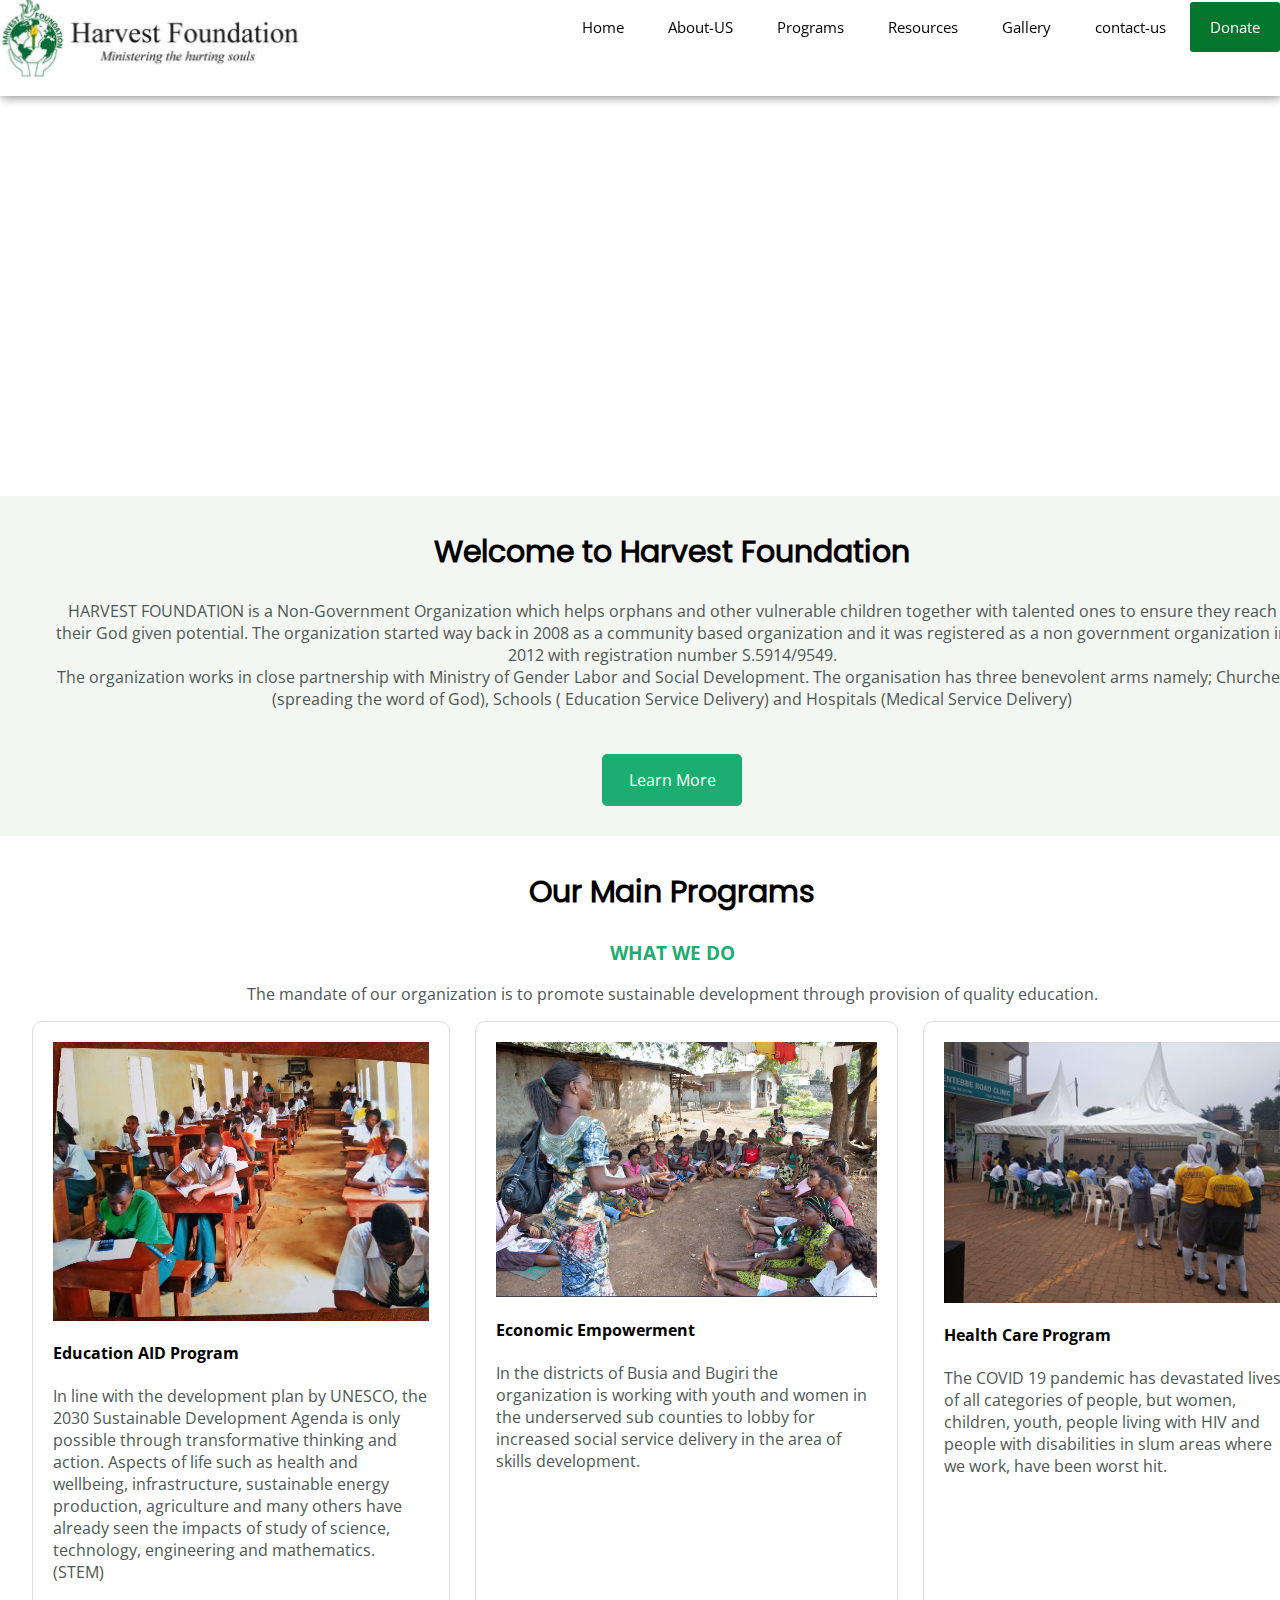
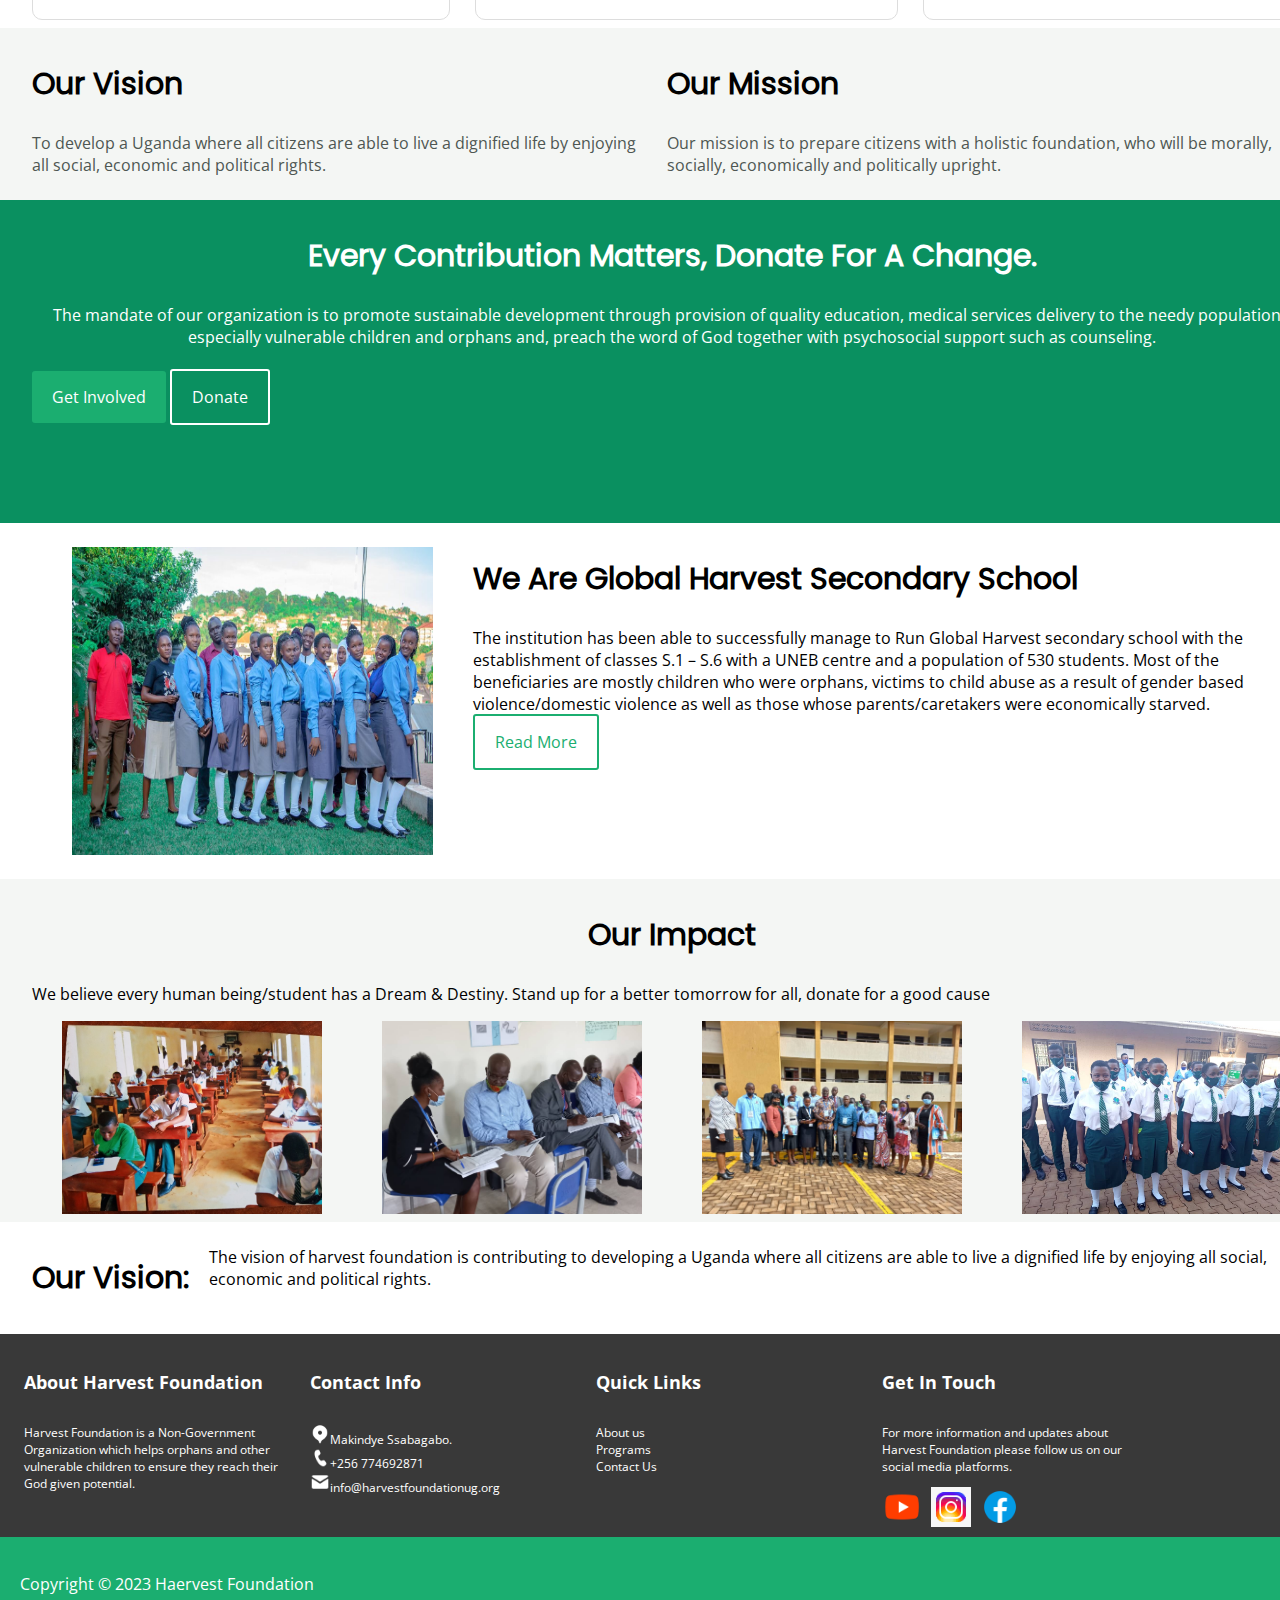
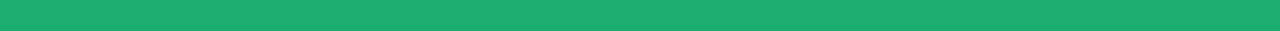
<file: index.html>
<html lang="en-US">

<head>
    <meta charset="utf-8">
    <meta name="viewport" content="width=device-width, initial-scale=0.9">
    <title>Haervest foundation </title>
    <link type="text/css" href="style.css" rel="stylesheet">
</head>

<body>

    <header>
        <div class="logo">
            <img src="cropped-log-300x77.jpg" alt="" width="" height="">
        </div>

        <nav>
            <ul>
                <li>
                    <a href="">Home</a>
                </li>
                <li>
                    <a href="">About-US</a>
                </li>
                <li>
                    <a href="">Programs</a>
                </li>
                <li>
                    <a href="">Resources</a>
                </li>
                <li>
                    <a href="">Gallery</a>
                </li>
                <li>
                    <a href="">contact-us</a>
                </li>
                <li>
                    <a href="" target="_blank">Donate</a>
                </li>

            </ul>
        </nav>

    </header>

    <!--GRID VEIW FOR THE SITE-->
    <container class="main-body">

        <div class="sub-body S-one">
            <article>
                <h2>We are Harvest Foundation</h2>
                <p>The mandate of our organisation os to promote sustainable <br> development through provision of quality education
                </p>
                <br>
                <a href="">Donate</a>
            </article>
        </div>

        <div class="sub-body S-two">
            <h2>Welcome to Harvest Foundation</h2>
            <p>HARVEST FOUNDATION is a Non-Government Organization which helps orphans and other vulnerable children together with talented ones to ensure they reach their God given potential. The organization started way back in 2008 as a community based
                organization and it was registered as a non government organization in 2012 with registration number S.5914/9549.
            </p>
            <p>The organization works in close partnership with Ministry of Gender Labor and Social Development. The organisation has three benevolent arms namely; Churches (spreading the word of God), Schools ( Education Service Delivery) and Hospitals
                (Medical Service Delivery)
            </p>
            <br><br>

            <a href="https://harvestfoundationug.org/#"> Learn More</a>

            <br>
        </div>

        <div class="sub-body S-three">
            <h2>Our Main Programs</h2>

            <h3>WHAT WE DO</h3>

            <p>The mandate of our organization is to promote sustainable development through provision of quality education.
            </p>

            <section>

                <div class="figure">
                    <img src="4.jpg" alt="Image here" width="100%" height="">

                    <h4>Education AID Program</h4>

                    <p>
                        In line with the development plan by UNESCO, the 2030 Sustainable Development Agenda is only possible through transformative thinking and action. Aspects of life such as health and wellbeing, infrastructure, sustainable energy production, agriculture
                        and many others have already seen the impacts of study of science, technology, engineering and mathematics. (STEM)
                    </p>
                </div>

                <div class="figure">
                    <img src="5.jpg" alt="Image here" width="100%" height="">

                    <h4>Economic Empowerment</h4>

                    <p>
                        In the districts of Busia and Bugiri the organization is working with youth and women in the underserved sub counties to lobby for increased social service delivery in the area of skills development.
                    </p>
                </div>
                <div class="figure">
                    <img src="6.jpg" alt="Image here" width="100%" height="">

                    <h4>Health Care Program</h4>

                    <p>
                        The COVID 19 pandemic has devastated lives of all categories of people, but women, children, youth, people living with HIV and people with disabilities in slum areas where we work, have been worst hit.
                    </p>
                </div>

            </section>
        </div>

        <div class="sub-body S-four">
            <section>
                <h2>Our Vision</h2>
                <p>
                    To develop a Uganda where all citizens are able to live a dignified life by enjoying all social, economic and political rights.
                </p>
            </section>

            <section>
                <h2>Our Mission</h2>
                <p>Our mission is to prepare citizens with a holistic foundation, who will be morally, socially, economically and politically upright.

                </p>
            </section>
        </div>

        <div class="sub-body S-five">
            <h2>Every Contribution Matters, Donate For A Change.</h2>
            <p>
                The mandate of our organization is to promote sustainable development through provision of quality education, medical services delivery to the needy population’s especially vulnerable children and orphans and, preach the word of God together with psychosocial
                support such as counseling.
            </p>
            <br>
            <a href="https://harvestfoundationug.org/#" title="Involved">Get Involved</a>
            <a href="https://harvestfoundationug.org/#" title="Donate">Donate</a>
        </div>

        <div class="sub-body S-six">
            <figure>
                <img src="7.jpg" alt="image here" width="360.656px" height="308px">
            </figure>
            <article>
                <h2>We Are Global Harvest Secondary School</h2>
                <p>The institution has been able to successfully manage to Run Global Harvest secondary school with the establishment of classes S.1 – S.6 with a UNEB centre and a population of 530 students. Most of the beneficiaries are mostly children
                    who were orphans, victims to child abuse as a result of gender based violence/domestic violence as well as those whose parents/caretakers were economically starved.
                </p>
                <a href="">Read More</a>
            </article>
        </div>

        <div class="sub-body S-seven">
            <h2>Our Impact</h2>
            <p>We believe every human being/student has a Dream & Destiny. Stand up for a better tomorrow for all, donate for a good cause

            </p>
            <article>
                <img src="4.jpg" alt="image here" width="260px" height="193px">
                <img src="8.jpg" alt="image here" width="260px" height="193px">
                <img src="9.jpg" alt="image here" width="260px" height="193px">
                <img src="10.jpg" alt="image here" width="260px" height="193px">
            </article>
        </div>

        <div class="sub-body S-eight">
            <h2>Our Vision:</h2>
            <p>The vision of harvest foundation is contributing to developing a Uganda where all citizens are able to live a dignified life by enjoying all social, economic and political rights.</p>
        </div>

        <div class="sub-body S-nine">
            <div>
                <h5>About Harvest Foundation</h5>
                <p>Harvest Foundation is a Non-Government Organization which helps orphans and other vulnerable children to ensure they reach their God given potential.</p>
            </div>

            <div>
                <h5>Contact Info</h5>
                <p><img src="location.png" alt="" width="20px">Makindye Ssabagabo. <br><img src="phone.png" alt="" width="20px">+256 774692871 <br> <img src="mail.png" alt="" width="20px">info@harvestfoundationug.org
                </p>
            </div>

            <div>
                <h5>Quick Links</h5>
                <a href="https://harvestfoundationug.org/about/"> About us</a> <br>
                <a href="https://harvestfoundationug.org/services/">Programs</a> <br>
                <a href="https://harvestfoundationug.org/contact/"> Contact Us</a> <br>
            </div>

            <div>
                <h5>Get In Touch</h5>
                <p>For more information and updates about Harvest Foundation please follow us on our social media platforms.</p>
                <a href=""><img src="youtube.png" alt="" width="40px"></a> &nbsp;
                <a href=""><img src="instagram.gif" alt="" width="40px"></a> &nbsp;
                <a href=""><img src="facebook.png" alt="" width="40px"></a>
            </div>
        </div>
        <!-- <div class="sub-body S-ten"></div>-->
    </container>
    <!--GRID VEIW FOR THE SITE-->


    <footer>
        <p>Copyright &copy; 2023 Haervest Foundation</p>
    </footer>
</body>

</html>
</file>
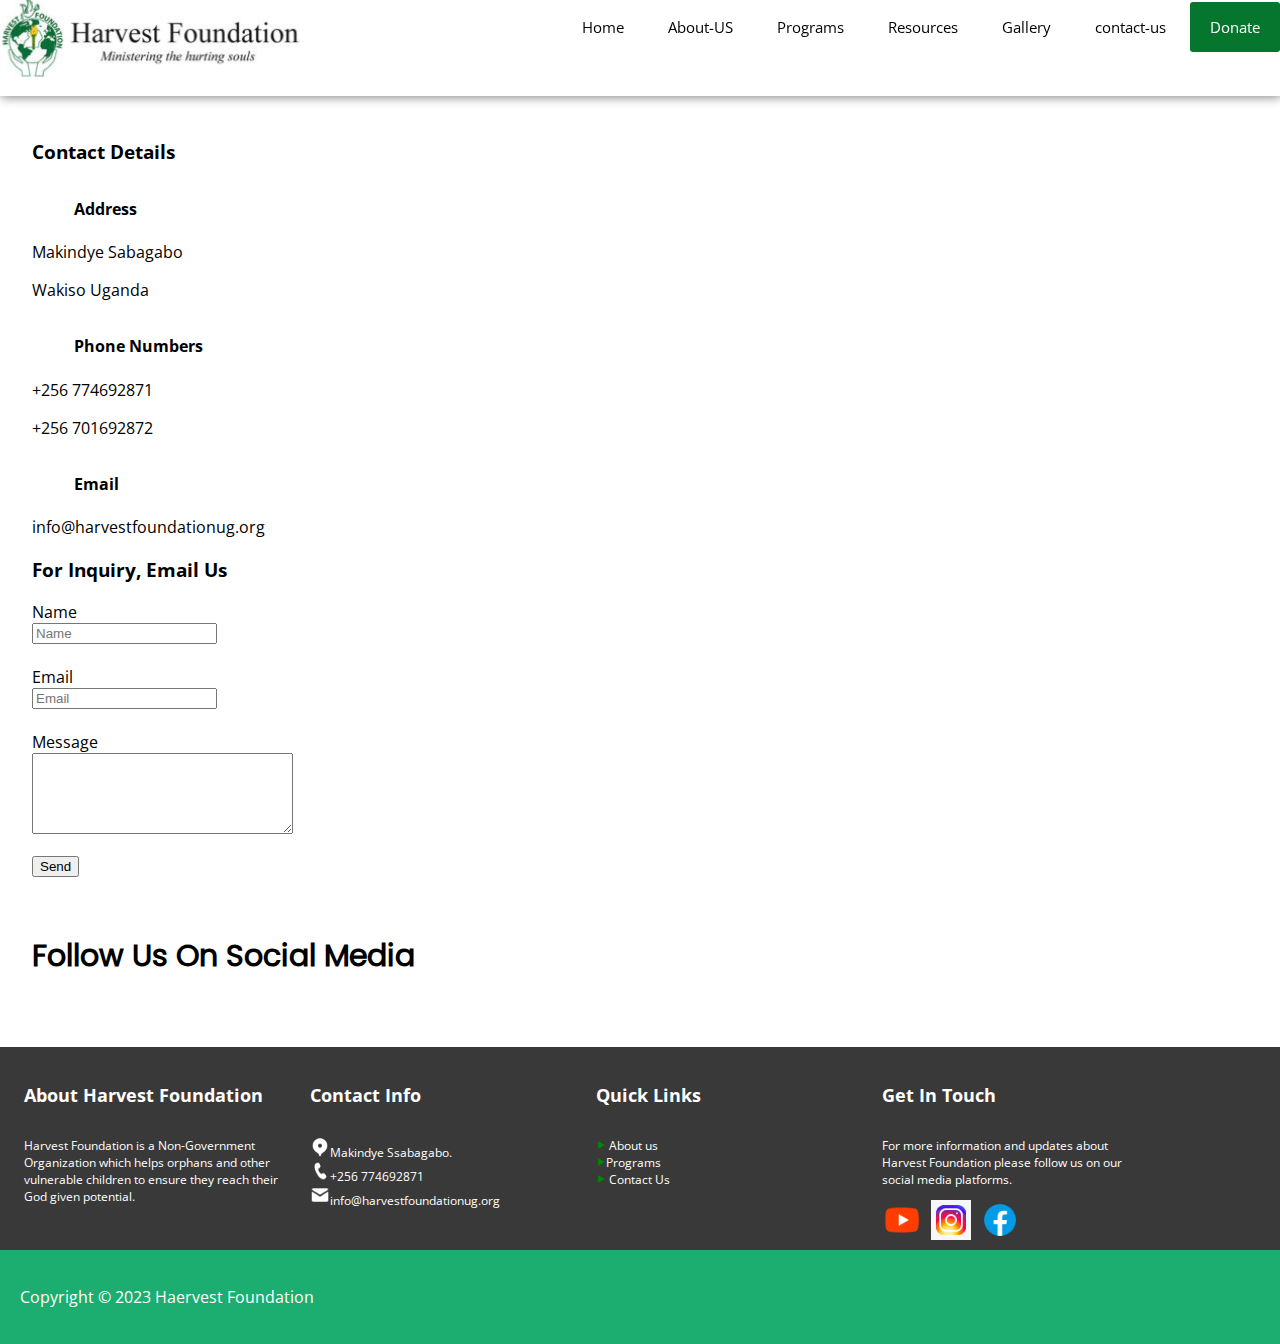
<file: contact.html>
<html lang="en-US">

<head>
    <meta charset="utf-8">
    <meta name="viewport" content="width=device-width, initial-scale=1">
    <title>Haervest foundation </title>
    <link type="text/css" href="style.css" rel="stylesheet">
</head>

<body>

    <header>
        <div>
            <img src="cropped-log-300x77.jpg" alt="" class="logo" width="" height="">
        </div>

        <nav>
            <span><img src="menu.png" alt=""></span>
            <ul>
                <li>
                    <a href="">Home</a>
                </li>
                <li>
                    <a href="">About-US</a>
                </li>
                <li class="drop-down">
                    <a href="">Programs</a>
                    <p class="drop-down-content"><a href="">Education</a></p>
                </li>
                <li>
                    <a href="">Resources</a>
                </li>
                <li>
                    <a href="">Gallery</a>
                </li>
                <li>
                    <a href="contact.html">contact-us</a>
                </li>
                <li>
                    <a href="" target="_blank">Donate</a>
                </li>

            </ul>
        </nav>

    </header>

    <!--GRID VEIW FOR THE SITE-->
    <container class="main-body">
        <div class="sub-body S-ten">

            <h2>Contact Us</h2>

        </div>

        <div class="sub-body S-eleven">
            <aside>
                <h3>Contact Details</h3>

                <h4><img src="location.png" alt="address" width="30px"> &nbsp; Address</h4>
                <p>Makindye Sabagabo</p>
                <p>Wakiso Uganda</p>

                <h4><img src="phone.png" alt="phone" width="30px"> &nbsp; Phone Numbers</h4>
                <p>+256 774692871</p>
                <p>+256 701692872</p>

                <h4><img src="mail.png" alt="mail" width="30px"> &nbsp; Email</h4>
                <p>info@harvestfoundationug.org</p>


            </aside>

            <form action="">
                <h3>For Inquiry, Email Us</h3>
                <label for="Name">Name</label> <br>
                <input type="text" placeholder="Name" title="Name"> <br><br>

                <label for="Email">Email</label> <br>
                <input type="email" placeholder="Email" title="Email" name="Email"> <br><br>

                <label for="Message">Message</label> <br>
                <textarea name="Message" id="" cols="30" rows="5"></textarea><br>

                <br>
                <input type="button" value="Send">
            </form>

        </div>

        <div class="sub-body S-twelve">
            <h2>Follow Us On Social Media</h2>
            <article>
                <a href="https://facebook.com/harvestfoundationug"><img src="faba.png" width="30px" alt=""></a>
                <a href="https://www.youtube.com/channel/UCdkBeNy-Umg_ZU9gwUEWpeQ"><img src="ytube.png" width="30px" alt=""></a>
                <a href="https://instagram.com/harvestfoundation1"><img src="insta.png" width="30px" alt=""></a>
            </article>

        </div>

        <div class="sub-body S-nine">
            <div>
                <h5>About Harvest Foundation</h5>
                <p>Harvest Foundation is a Non-Government Organization which helps orphans and other vulnerable children
                    to ensure they reach their God given potential.</p>
            </div>

            <div>
                <h5>Contact Info</h5>
                <p><img src="location.png" alt="" width="20px">Makindye Ssabagabo. <br><img src="phone.png" alt=""
                        width="20px">+256 774692871 <br> <img src="mail.png" alt=""
                        width="20px">info@harvestfoundationug.org
                </p>
            </div>

            <div>
                <h5>Quick Links</h5>
                <a href="https://harvestfoundationug.org/about/"><img src="triangle.png" alt="" width="10px"> About
                    us</a> <br>
                <a href="https://harvestfoundationug.org/services/"><img src="triangle.png" alt=""
                        width="10px">Programs</a> <br>
                <a href="https://harvestfoundationug.org/contact/"><img src="triangle.png" alt="" width="10px"> Contact
                    Us</a> <br>
            </div>

            <div>
                <h5>Get In Touch</h5>
                <p>For more information and updates about Harvest Foundation please follow us on our social media
                    platforms.</p>
                <a href="https://harvestfoundationug.org/#" title="youtube"><img src="youtube.png" alt=""
                        width="40px"></a> &nbsp;
                <a href="https://harvestfoundationug.org/#" title="instagram"><img src="instagram.gif" alt=""
                        width="40px"></a> &nbsp;
                <a href="https://www.youtube.com/channel/UCdkBeNy-Umg_ZU9gwUEWpeQ" title="facebook"><img
                        src="facebook.png" alt="" width="40px"></a>
            </div>
        </div>
        <!-- <div class="sub-body S-ten"></div>-->
    </container>
    <!--GRID VEIW FOR THE SITE-->


    <footer>
        <p>Copyright &copy; 2023 Haervest Foundation</p>
    </footer>
</body>

</html>
</file>
<file: style.css>
@font-face {
    font-family: poppins;
    src: url(Poppins-Regular.ttf);
}

@font-face {
    font-family: 'open sans';
    src: url(OpenSans.ttf);
}

img:hover {
    transform: scale3d(1.01, 1.01, 1.01);
    transition: transform 0.5s;
}

.sub-body a:hover {
    transform: scale3d(1.05, 1.05, 1.05);
    transition: transform 0.5s;
}

body {
    /* background-color: #567292;*/
    margin: 0;
    padding: 0;
    font-family: 'open sans';
    overflow-x: hidden;
    -webkit-transition: all 0.5s;
    -o-transition: all 0.5s;
    -moz-transition: all 0.5s;
    transition: all 0.5s;
}

h2 {
    font-family: poppins;
    font-size: 30px;
}

body .sub-body {
    padding: 0.5em 2em;
}

.S-one {
    margin-top: 1in;
}


/*navigation bar*/

header {
    z-index: 1;
    box-shadow: 1px 1px 10px grey;
    display: grid;
    grid-template-columns: auto auto;
    height: 1in;
    position: fixed;
    width: 100%;
    top: 0;
    background-color: #fff;
}

header nav {
    text-align: right;
}

header nav span {
    display: none;
}

header nav ul {
    list-style-type: none;
}

header nav ul li {
    display: inline-block;
}

header nav ul li a {
    text-decoration: none;
    color: #000;
    font-size: 15px;
    padding: 15px 20px;
}

header nav ul li [target="_blank"] {
    background-color: #06752E;
    color: #fff;
    border-radius: 3px;
    text-decoration: none;
}

header nav ul li [target="_blank"]:hover {
    text-decoration: underline;
    transition: text-decoration 0.3s;
}


/*program drop down*/

.drop-down-content {
    box-shadow: 1px 1px 7px gray;
    padding: 15px 20px;
    border-radius: 5px;
    position: absolute;
    margin: auto;
    background-color: #fff;
    display: none;
}

.drop-down:hover .drop-down-content {
    display: block;
}


/*program drop down*/


/*navigation bar*/


/*section one*/

.S-one {
    width: 100%;
    height: 4in;
    -moz-animation-name: slide;
    -webkit-animation-name: slide;
    -o-animation-name: slide;
    animation-name: slide;
    -moz-animation-duration: 30s;
    -webkit-animation-duration: 30s;
    -o-animation-duration: 30s;
    animation-duration: 30s;
    -moz-animation-iteration-count: infinite;
    -webkit-animation-iteration-count: infinite;
    -o-animation-iteration-count: infinite;
    animation-iteration-count: infinite;
    background-repeat: no-repeat, no-repeat, no-repeat;
    background-size: cover, cover, cover;
    background-position: center, center, center;
    background-color: rgba(55, 49, 47, 0.5), rgba(55, 49, 47, 0.5), rgba(55, 49, 47, 0.5);
}

.S-one article {
    color: #fff;
    transform: translate(0, 150px);
}

.S-one a {
    text-decoration: none;
    color: white;
    padding: 15px 20px;
    border: 2px solid white;
    border-radius: 5px;
}


/*section one*/


/*section two*/

.s-two {
    width: 100%;
    text-align: center;
    background-color: #F4F6F4;
    height: auto;
}

.s-two a {
    background-color: #1BAE70;
    color: #fff;
    padding: 15px 20px;
    text-decoration: none;
    border-radius: 5px;
    display: block;
    width: 100px;
    margin: auto;
}

.S-two p {
    color: #4E5652;
    margin: 0 20px;
}


/*section two*/


/*section three*/

.S-three section {
    display: grid;
    grid-template-columns: auto auto auto;
    column-gap: 25px;
}

.S-three section div.figure {
    border: 1px solid #DDDDDD;
    border-radius: 10px;
    text-align: left;
    padding: 20px;
}

.S-three {
    width: 100%;
    text-align: center;
}

.S-three p {
    color: #4E5652;
}

.S-three h3 {
    color: #1BAE70;
}

.s-three figure img {
    max-width: 100%;
}


/*section three*/


/*section four*/

.S-four {
    width: 100%;
    display: grid;
    grid-template-columns: auto auto;
    gap: 10px;
    background-color: #F4F6F4;
}

.S-four p {
    color: #4E5652;
}


/*section four*/


/*section five*/

.S-five h2,
.S-five p {
    text-align: center;
}

.S-five a[title="Involved"] {
    background-color: #1BAE70;
    color: #fff;
    border-radius: 3px;
    padding: 15px 20px;
    text-decoration: none;
}

.S-five a[title="Donate"] {
    border: 2px solid #fff;
    border-radius: 3px;
    padding: 15px 20px;
    text-decoration: none;
    color: #fff;
}

.S-five {
    width: 100%;
    background-color: #0A9060;
    color: #fff;
    height: 3.2in;
}


/*section five*/


/*section six*/

.S-six {
    width: 100%;
    display: grid;
    grid-template-columns: auto auto;
}

.S-six a {
    border: 2px solid #1BAE70;
    color: #1BAE70;
    border-radius: 3px;
    padding: 15px 20px;
    text-decoration: none;
}

[src="7.jpg"] {
    width: 360.656px;
    height: 308px;
}


/*section six*/


/*section seven*/

.S-seven {
    width: 100%;
    background-color: #F4F6F4;
}

.S-seven h2 {
    text-align: center;
}

.S-seven article {
    display: flex;
}

.S-seven article img {
    margin: auto;
}


/*section seven*/


/*section eight*/

.S-eight {
    width: 100%;
    display: grid;
    grid-template-columns: auto auto;
    column-gap: 20px;
}


/*section eight*/


/*section nine*/

.S-nine {
    width: 100%;
    background-color: #393939;
    display: grid;
    grid-template-columns: 20% 20% 20% 20%;
    column-gap: 30px;
    color: #fff;
    margin-bottom: 0;
    font-size: 12px;
    padding: 20px;
}

.S-nine h5 {
    font-size: 18px;
}

.S-nine a {
    color: #fff;
    text-decoration: none;
}


/*section nine*/

.main-body {
    margin-bottom: 0;
}


/*footer*/

footer {
    margin-top: 0;
    background-color: #1BAE70;
    color: #fff;
    display: block;
    padding: 20px;
    width: 100%;
}


/*footer*/


/*animation*/

@keyframes slide {
    0% {
        background-image: url(4.jpg);
    }
    25% {
        background-image: url(5.jpg);
    }
    50% {
        background-image: url(6.jpg);
    }
    75% {
        background-image: url(7.jpg);
    }
    100% {
        background-image: url(8.jpg);
    }
}


/*animation*/


/*media queries*/

@media(max-width:1079px) {
    /*navigation bar*/
    header {
        box-shadow: 1px 1px 10px grey;
        display: grid;
        grid-template-columns: auto auto;
        height: 1in;
        background-color: #fff;
        position: fixed;
        top: 0;
    }
    header nav {
        text-align: right;
        position: fixed;
        right: 10px;
        top: 0;
        display: block;
    }
    header nav span {
        display: inline;
        width: 30px;
    }
    header nav ul {
        list-style-type: none;
        display: none;
        background-color: #ffffff;
        border-radius: 5px;
        box-shadow: 1px 1px 7px gray;
    }
    header nav:hover ul {
        display: block;
    }
    header nav ul li {
        display: block;
        margin-bottom: 20px;
    }
    header nav ul li a {
        text-decoration: none;
        color: #000;
        font-size: 15px;
        padding: 15px 20px;
    }
    header nav ul li a:hover {
        text-decoration: underline;
    }
    header nav ul li [target="_blank"] {
        background-color: #06752E;
        color: #fff;
        border-radius: 3px;
        margin-right: 20px;
        margin-bottom: 5px;
        display: block;
    }
    /*navigation bar*/
    /*section two*/
    .S-two p {
        color: #4E5652;
        margin: 0 20px;
        line-height: 2em;
    }
    /*section two*/
    /*section three*/
    .S-three section {
        display: grid;
        grid-template-columns: auto;
        gap: 25px;
    }
    .S-three section div.figure {
        border: 1px solid #DDDDDD;
        border-radius: 10px;
        padding: 20px;
    }
    .S-three {
        width: 100%;
        text-align: center;
    }
    .S-three p {
        color: #4E5652;
        text-align: justify;
        margin: 0 60px;
    }
    .S-three p.first {
        margin: 0 20px;
        line-height: 2em;
    }
    .S-three h3 {
        color: #1BAE70;
        text-align: center;
    }
    .S-three h4 {
        text-align: center;
        font-size: larger;
    }
    .s-three figure img {
        max-width: 100%;
    }
    /*section three*/
    /*section four*/
    .S-four {
        width: 100%;
        display: grid;
        grid-template-columns: auto;
        background-color: #F4F6F4;
    }
    .s-four h2 {
        margin: 0 20px;
    }
    .S-four p {
        color: #4E5652;
        margin: 0 20px;
        line-height: 2em;
    }
    .S-four section {
        text-align: left;
        padding: 20px;
    }
    /*section four*/
    /*section five*/
    .S-five h2,
    .S-five p {
        text-align: center;
        margin: 0 20px;
        line-height: 2em;
    }
    .S-five a[title="Involved"] {
        background-color: #1BAE70;
        color: #fff;
        border-radius: 3px;
        padding: 15px 20px;
        text-decoration: none;
        display: block;
        width: 90px;
        text-align: center;
        margin: 10px auto;
    }
    .S-five a[title="Donate"] {
        border: 2px solid #fff;
        border-radius: 3px;
        padding: 15px 20px;
        text-decoration: none;
        color: #fff;
        display: block;
        width: 90px;
        text-align: center;
        margin: 10px auto;
    }
    .S-five {
        width: 100%;
        background-color: #0A9060;
        color: #fff;
        height: auto;
    }
    /*section five*/
    /*section six*/
    .S-six {
        width: 100%;
        display: grid;
        grid-template-columns: auto;
        padding: 20px;
    }
    .S-six h2 {
        text-align: left;
        margin: 0 20px;
    }
    .S-six p {
        text-align: justify;
        margin: 0 20px;
        line-height: 2em;
    }
    .S-six figure {
        margin: 2em auto;
        width: 80%;
    }
    .S-six figure img {
        border-radius: 5px;
        width: 100%;
        height: auto;
    }
    .S-six a {
        border: 2px solid #1BAE70;
        color: #1BAE70;
        border-radius: 3px;
        padding: 15px 20px;
        text-decoration: none;
        display: block;
        width: 100px;
        margin: auto;
        text-align: center;
    }
    /*section six*/
    /*section seven*/
    .S-seven {
        width: 100%;
        background-color: #F4F6F4;
        padding: 10px;
    }
    .S-seven p {
        text-align: justify;
        margin: 0 20px;
        line-height: 2em;
    }
    .S-seven h2 {
        text-align: center;
    }
    .S-seven article {
        display: grid;
        grid-template-columns: auto auto;
        row-gap: 30px;
        column-gap: 2px;
    }
    .S-seven article img {
        margin: auto;
    }
    /*section seven*/
    /*section eight*/
    .S-eight {
        width: 100%;
        display: grid;
        grid-template-columns: auto;
        column-gap: 20px;
        padding: 20px;
    }
    .S-eight h2 {
        text-align: center;
    }
    .S-eight p {
        text-align: justify;
        margin: 0 20px;
        line-height: 2em;
    }
    /*section eight*/
}


/*media queries*/


/*media queries 2*/

@media (max-width:500px) {
    .logo {
        width: 80%;
    }
    /*section one*/
    .S-one {
        width: 100%;
        height: 5in;
        -moz-animation-name: slide;
        -webkit-animation-name: slide;
        -o-animation-name: slide;
        animation-name: slide;
        -moz-animation-duration: 30s;
        -webkit-animation-duration: 30s;
        -o-animation-duration: 30s;
        animation-duration: 30s;
        -moz-animation-iteration-count: infinite;
        -webkit-animation-iteration-count: infinite;
        -o-animation-iteration-count: infinite;
        animation-iteration-count: infinite;
        background-repeat: no-repeat, no-repeat, no-repeat;
        background-size: cover, cover, cover;
        background-position: center, center, center;
        background-color: rgba(55, 49, 47, 0.5), rgba(55, 49, 47, 0.5), rgba(55, 49, 47, 0.5);
    }
    .S-one article {
        color: #fff;
        transform: translate(0, 150px);
    }
    .S-one a {
        text-decoration: none;
        color: white;
        padding: 15px 20px;
        border: 2px solid white;
        border-radius: 5px;
        display: block;
        width: 70px;
    }
    /*section one*/
    /*section seven*/
    .S-seven {
        width: 100%;
        background-color: #F4F6F4;
        padding: 10px;
    }
    .S-seven p {
        text-align: center;
    }
    .S-seven h2 {
        text-align: center;
    }
    .S-seven article {
        display: grid;
        grid-template-columns: auto;
        row-gap: 30px;
        column-gap: 2px;
    }
    .S-seven article img {
        margin: auto;
    }
    /*section seven*/
    /*section nine*/
    .S-nine {
        width: 100%;
        background-color: #393939;
        display: grid;
        grid-template-columns: auto;
        column-gap: 30px;
        color: #fff;
        margin-bottom: 0;
        font-size: 12px;
    }
    .S-nine h5 {
        font-size: 20px;
        text-align: center;
    }
    .S-nine p,
    .S-nine a {
        text-align: center;
    }
    .S-nine a {
        color: #fff;
        text-decoration: none;
    }
    /*section nine*/
}


/*media queries 2*/


/*media queries 3*/


/*media queries 3*/
</file>
